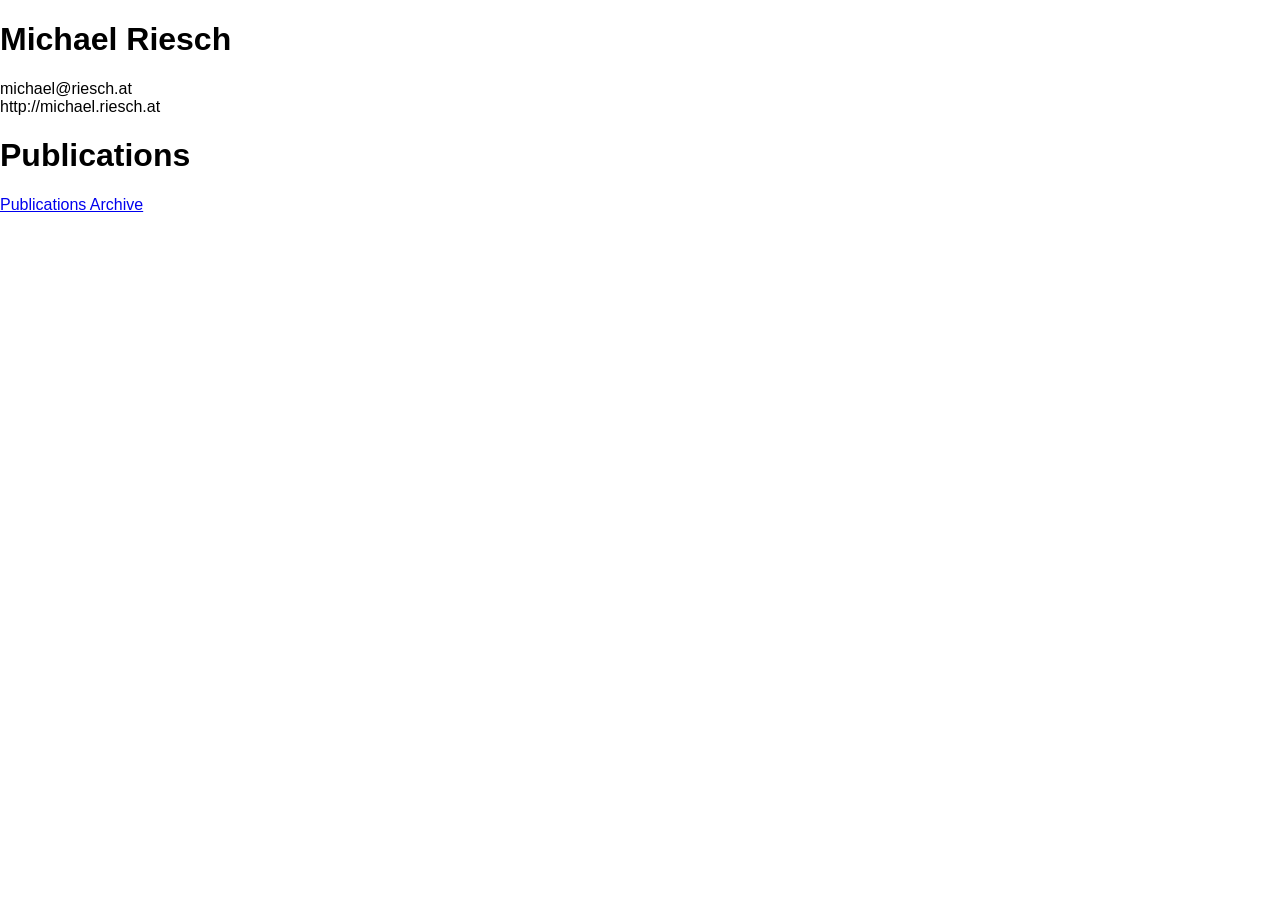
<file: michael/index.html>
<?xml version="1.0" encoding="UTF-8"?>
<!DOCTYPE html PUBLIC "-//W3C//DTD HTML 4.01 Transitional//EN" "http://www.w3.org/TR/xhtml1/DTD/xhtml1-strict.dtd">
<html xmlns="http://www.w3.org/1999/xhtml">
  <head>
    <meta http-equiv="Content-Type" content="text/html; charset=UTF-8" />
    <title>Michael Riesch</title>
    <link rel="stylesheet" type="text/css" href="style.css" />
  </head>

  <body>
    <h1>Michael Riesch</h1>
    <p>
      michael@riesch.at<br />
      http://michael.riesch.at
    </p>
    <h1>Publications</h1>
    <a href="publications/">Publications Archive</a>
  </body>
</html>
</file>
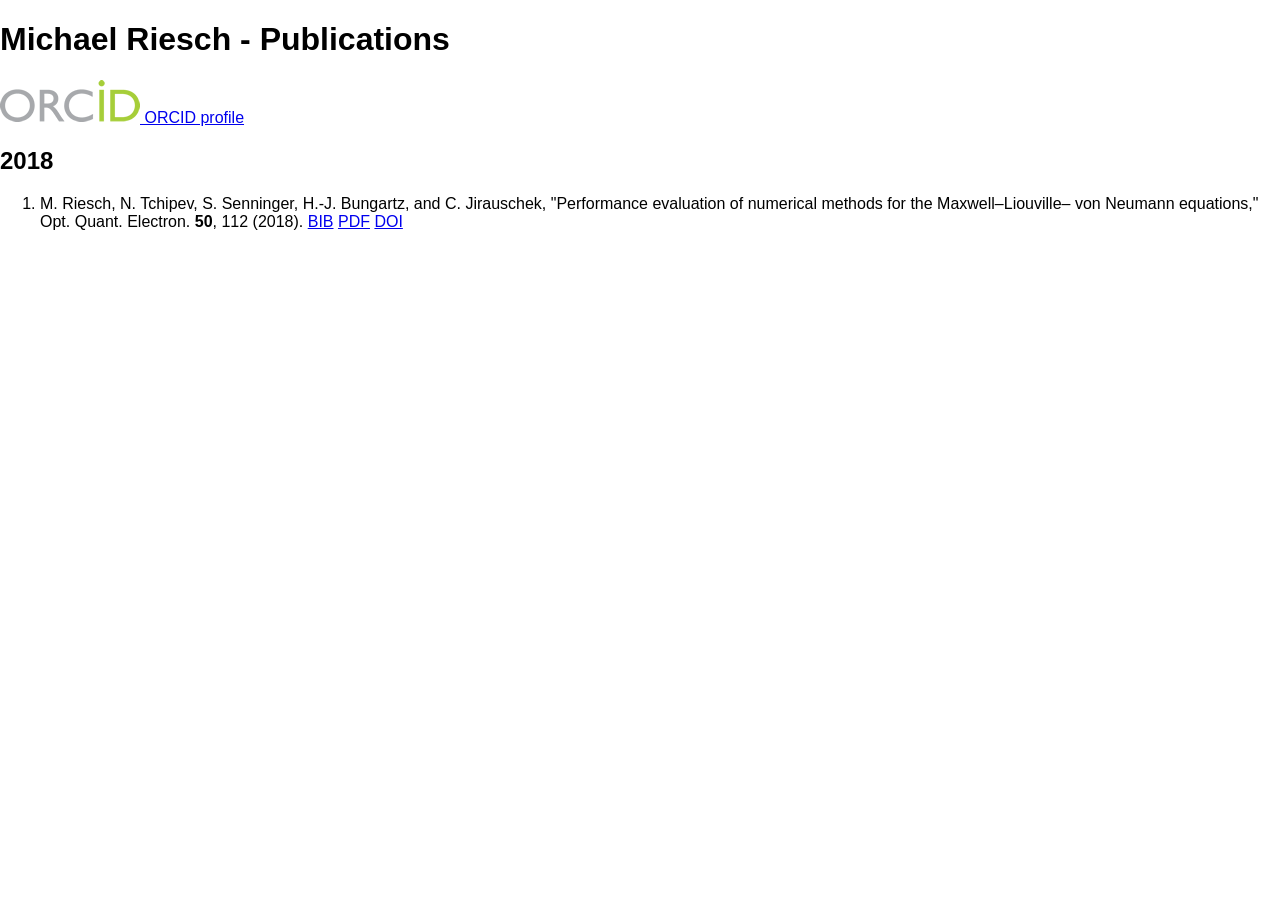
<file: michael/publications/index.html>
<?xml version="1.0" encoding="UTF-8"?>
<!DOCTYPE html PUBLIC "-//W3C//DTD HTML 4.01 Transitional//EN" "http://www.w3.org/TR/xhtml1/DTD/xhtml1-strict.dtd">
<html xmlns="http://www.w3.org/1999/xhtml">
  <head>
    <meta http-equiv="Content-Type" content="text/html; charset=UTF-8" />
    <title>Michael Riesch - Publications</title>
    <link rel="stylesheet" type="text/css" href="../style.css" />
  </head>

  <body>
    <h1>Michael Riesch - Publications</h1>
    <a href="https://orcid.org/0000-0002-4030-2818">
      <img src="orcid-logo.png" /> ORCID profile
    </a>
    <h2>2018</h2>
    <ol>
      <li>M. Riesch, N. Tchipev, S. Senninger, H.-J. Bungartz, and C. Jirauschek, "Performance evaluation of numerical methods for the Maxwell–Liouville–
von Neumann equations," Opt. Quant. Electron. <b>50</b>, 112 (2018). <a href="riesch2018oqel.bib">BIB</a> <a href="riesch2018oqel.pdf">PDF</a> <a href="http://dx.doi.org/10.1007/s11082-018-1377-4">DOI</a></li>
    </ol>
  </body>
</html>
</file>
<file: michael/style.css>
body {
	margin: 0px;
	background-color: white;
	font-family: verdana, arial, sans-serif;
	color: black;
}
</file>
